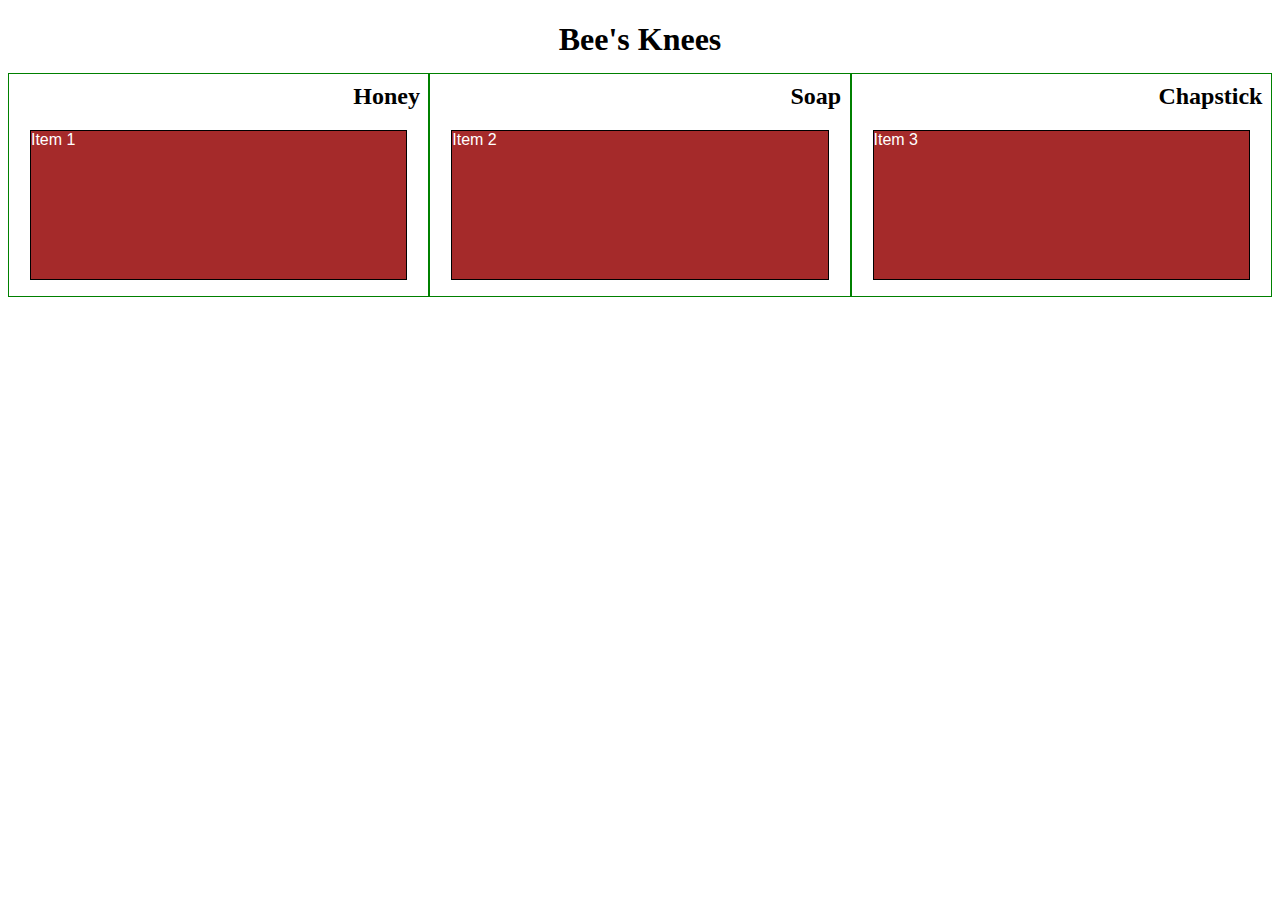
<file: module2_solution/index.html>
<!DOCTYPE html>
<html lang="en">
<head>
    <meta charset="UTF-8">
    <link rel="stylesheet" type="text/css" href="css/s2.css" />
    <title>Bee's Knees</title>
</head>

<body>
    <h1>
        Bee's Knees
    </h1>
    
    <div class="row">
      <div class="col-lg-4 col-md-6 col-sm-12">
        <h2>
            Honey
        </h2>
        <p>
            Item 1
        </p>
    </div>
      <div class="col-lg-4 col-md-6 col-sm-12">
        <h2>
            Soap
        </h2>
        <p>
            Item 2
        </p>
    </div>
      <div class="col-lg-4 col-md-12 col-sm-12">
        <div class="item">
        <h2>
            Chapstick
        </h2>
        <p>
            Item 3
        </p>
        </div>
    </div>
    </div>
    
</body>


<!--
<body>
    <h1>
        Responsive Layout
    </h1>

    <div class ="row">
        <div class="col-lg-1 textbutmorecomplicated">
            <h3 class="soap">Soap</h3>
            <p>this is soap</p>
        </div>
        <div class="col-lg-2 textbutmorecomplicated">
            <h3 class="honey">Honey</h3>
            <p>this is honey</p>
        </div>
        <div class="col-lg-3 textbutmorecomplicated">
            <h3 class="chapstick">Chapstick</h3>
            <p>this is chapstick</p>
        </div>
    </div>
</body>
</html>
-->
</file>
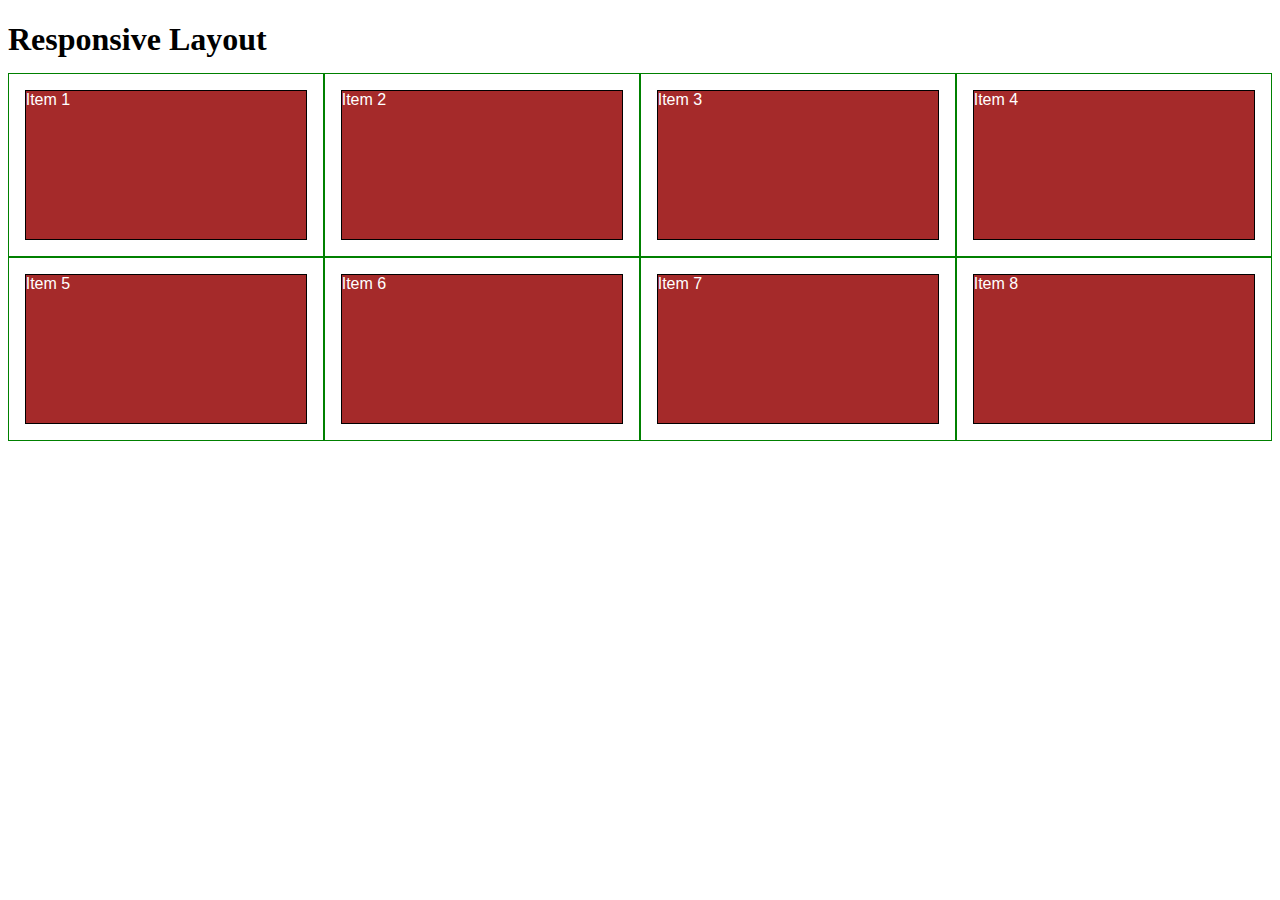
<file: module2_solution/responsive-after.html>
<!DOCTYPE html>
<html>
<head>
<meta charset="utf-8">
<meta name="viewport" content="width=device-width, initial-scale=1">
<title>Responsive Layout</title>
<style>

/********** Base styles **********/
* {
  box-sizing: border-box;
}
h1 {
  margin-bottom: 15px;
}

p {
  border: 1px solid black;
  background-color: #A52A2A;
  width: 90%;
  height: 150px;
  margin-right: auto;
  margin-left: auto;
  font-family: Helvetica;
  color: white;
}

/* Simple Responsive Framework. */
.row {
  width: 100%;
}

/********** Large devices only **********/
@media (min-width: 1200px) {
  .col-lg-1, .col-lg-2, .col-lg-3, .col-lg-4, .col-lg-5, .col-lg-6, .col-lg-7, .col-lg-8, .col-lg-9, .col-lg-10, .col-lg-11, .col-lg-12 {
    float: left;
    border: 1px solid green;
  }
  .col-lg-1 {
    width: 8.33%;
  }
  .col-lg-2 {
    width: 16.66%;
  }
  .col-lg-3 {
    width: 25%;
  }
  .col-lg-4 {
    width: 33.33%;
  }
  .col-lg-5 {
    width: 41.66%;
  }
  .col-lg-6 {
    width: 50%;
  }
  .col-lg-7 {
    width: 58.33%;
  }
  .col-lg-8 {
    width: 66.66%;
  }
  .col-lg-9 {
    width: 74.99%;
  }
  .col-lg-10 {
    width: 83.33%;
  }
  .col-lg-11 {
    width: 91.66%;
  }
  .col-lg-12 {
    width: 100%;
  }
}

/********** Medium devices only **********/
@media (min-width: 992px) and (max-width: 1199px) {
  .col-md-1, .col-md-2, .col-md-3, .col-md-4, .col-md-5, .col-md-6, .col-md-7, .col-md-8, .col-md-9, .col-md-10, .col-md-11, .col-md-12 {
    float: left;
    border: 1px solid green;
  }
  .col-md-1 {
    width: 8.33%;
  }
  .col-md-2 {
    width: 16.66%;
  }
  .col-md-3 {
    width: 25%;
  }
  .col-md-4 {
    width: 33.33%;
  }
  .col-md-5 {
    width: 41.66%;
  }
  .col-md-6 {
    width: 50%;
  }
  .col-md-7 {
    width: 58.33%;
  }
  .col-md-8 {
    width: 66.66%;
  }
  .col-md-9 {
    width: 74.99%;
  }
  .col-md-10 {
    width: 83.33%;
  }
  .col-md-11 {
    width: 91.66%;
  }
  .col-md-12 {
    width: 100%;
  }
}

</style>
</head>
<body>
<h1>Responsive Layout</h1>

<div class="row">
  <div class="col-lg-3 col-md-6"><p>Item 1</p></div>
  <div class="col-lg-3 col-md-6"><p>Item 2</p></div>
  <div class="col-lg-3 col-md-6"><p>Item 3</p></div>
  <div class="col-lg-3 col-md-6"><p>Item 4</p></div>
  <div class="col-lg-3 col-md-6"><p>Item 5</p></div>
  <div class="col-lg-3 col-md-6"><p>Item 6</p></div>
  <div class="col-lg-3 col-md-6"><p>Item 7</p></div>
  <div class="col-lg-3 col-md-6"><p>Item 8</p></div>
</div>

</body>
</html>
</file>
<file: module2_solution/css/s2.css>
/** base **/
* {
    box-sizing: border-box;
  }
  h1 {
    margin-bottom: 15px;
    text-align: center;
  }
  h2 {
    margin-left: auto;
    margin-right: 2%;
    margin-top: 2%;
    text-align: right;
  }
  
  p {
    border: 1px solid black;
    background-color: #A52A2A;
    width: 90%;
    height: 150px;
    margin-right: auto;
    margin-left: auto;
    font-family: Helvetica;
    color: white;
  }
  
  .row {
    width: 100%;
  }
  
  /** large screen **/
  @media (min-width: 992px) {
    .col-lg-1, .col-lg-2, .col-lg-3, .col-lg-4, .col-lg-5, .col-lg-6, .col-lg-7, .col-lg-8, .col-lg-9, .col-lg-10, .col-lg-11, .col-lg-12 {
      float: left;
      border: 1px solid green;
      margin: auto;
    }
    .col-lg-1 {
      width: 8.33%;
    }
    .col-lg-2 {
      width: 16.66%;
    }
    .col-lg-3 {
      width: 25%;
    }
    .col-lg-4 {
      width: 33.33%;
    }
    .col-lg-5 {
      width: 41.66%;
    }
    .col-lg-6 {
      width: 50%;
    }
    .col-lg-7 {
      width: 58.33%;
    }
    .col-lg-8 {
      width: 66.66%;
    }
    .col-lg-9 {
      width: 74.99%;
    }
    .col-lg-10 {
      width: 83.33%;
    }
    .col-lg-11 {
      width: 91.66%;
    }
    .col-lg-12 {
      width: 100%;
    }
  }
  
  /** medium screen **/
  @media (min-width: 768px) and (max-width: 991px) {
    .col-md-1, .col-md-2, .col-md-3, .col-md-4, .col-md-5, .col-md-6, .col-md-7, .col-md-8, .col-md-9, .col-md-10, .col-md-11, .col-md-12 {
      float: left;
      border: 1px solid green;
      margin: auto;
    }
    .col-md-1 {
      width: 8.33%;
    }
    .col-md-2 {
      width: 16.66%;
    }
    .col-md-3 {
      width: 25%;
    }
    .col-md-4 {
      width: 33.33%;
    }
    .col-md-5 {
      width: 41.66%;
    }
    .col-md-6 {
      width: 50%;
    }
    .col-md-7 {
      width: 58.33%;
    }
    .col-md-8 {
      width: 66.66%;
    }
    .col-md-9 {
      width: 74.99%;
    }
    .col-md-10 {
      width: 83.33%;
    }
    .col-md-11 {
      width: 91.66%;
    }
    .col-md-12 {
      width: 100%;
    }
  }

/** small screen **/
@media (max-width: 767px) {
    .col-sm-1, .col-sm-2, .col-sm-3, .col-sm-4, .col-sm-5, .col-sm-6, .col-sm-7, .col-sm-8, .col-sm-9, .col-sm-10, .col-sm-11, .col-sm-12 {
      float: left;
      border: 1px solid green;
      margin: auto;
    }
    .col-sm-1 {
      width: 8.33%;
    }
    .col-sm-2 {
      width: 16.66%;
    }
    .col-sm-3 {
      width: 25%;
    }
    .col-sm-4 {
      width: 33.33%;
    }
    .col-sm-5 {
      width: 41.66%;
    }
    .col-sm-6 {
      width: 50%;
    }
    .col-sm-7 {
      width: 58.33%;
    }
    .col-sm-8 {
      width: 66.66%;
    }
    .col-sm-9 {
      width: 74.99%;
    }
    .col-sm-10 {
      width: 83.33%;
    }
    .col-sm-11 {
      width: 91.66%;
    }
    .col-sm-12 {
      width: 100%;
    }
  }
</file>
